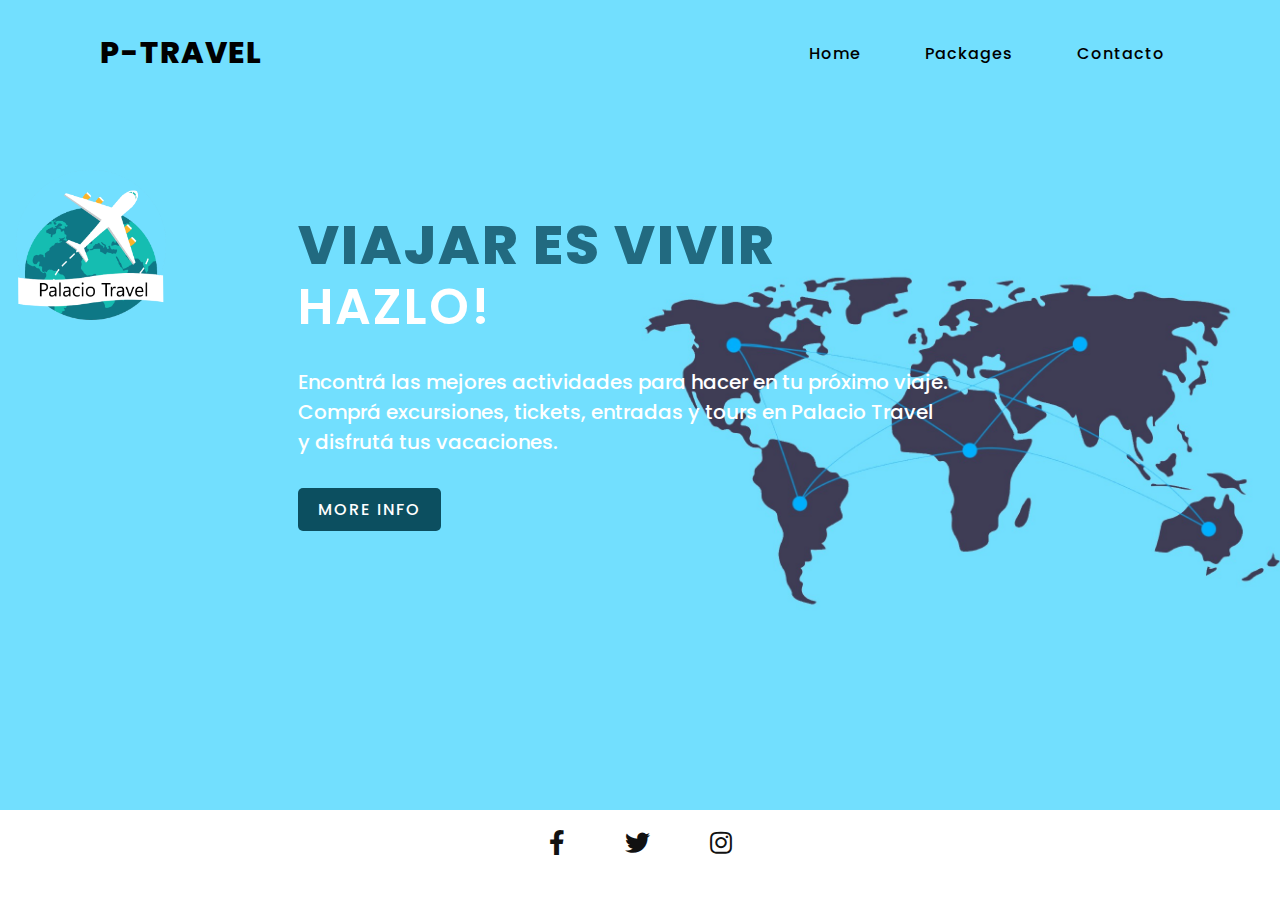
<file: index.html>
<!DOCTYPE html>
<html lang="en" dir="ltr">

<head>
  <meta charset="utf-8">
  <meta name="viewport" content="width=device-width, initial-scale=1.0">
  <title>Responsive Website Landing Page Design</title>
  <link rel="stylesheet" href="css/style.css">
  <link rel="stylesheet" href="https://cdnjs.cloudflare.com/ajax/libs/font-awesome/5.14.0/css/all.min.css">
</head>

<body>
  <section>
    <input type="checkbox" id="check">
    <header>
      <h2><a href="#" class="logo">P-Travel</a></h2>
      <div class="navigation">
        <a href="index.html">Home</a>
        <a href="catalog.html">Packages</a>
        <a href="contact.html">Contacto</a>
      </div>
      <label for="check">
        <i class="fas fa-bars menu-btn"></i>
        <i class="fas fa-times close-btn"></i>
      </label>
    </header>
    <main>
      <aside>
        <div class="logo_page">
          <img src="./image/logo.png" alt="">
        </div>
      </aside>
      <article>
        <div class="content">
          <div class="info">
            <h2>Viajar es Vivir <br><span>Hazlo!</span></h2>
            <p>Encontrá las mejores actividades para hacer en tu próximo viaje. Comprá excursiones, tickets, entradas y
              tours en Palacio Travel y disfrutá tus vacaciones.</p>
            <a href="catalog.html" class="info-btn">More Info</a>
          </div>
        </div>

      </article>
    </main>
  </section>
  <footer>
    <div class="media-icons">
      <a href="#"><i class="fab fa-facebook-f"></i></a>
      <a href="#"><i class="fab fa-twitter"></i></a>
      <a href="#"><i class="fab fa-instagram"></i></a>
    </div>
  </footer>
</body>

</html>
</file>
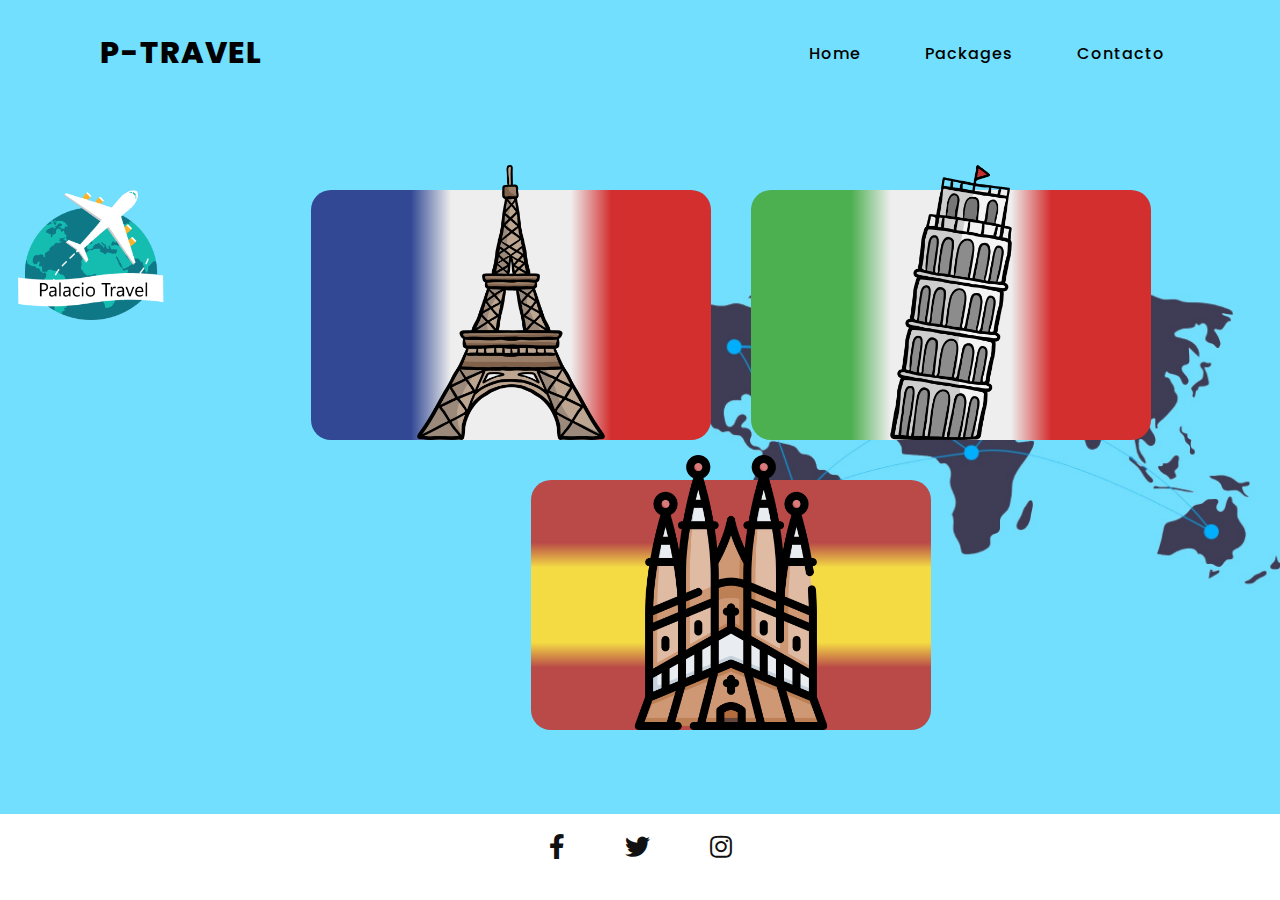
<file: catalog.html>
<!DOCTYPE html>
<html lang="en" dir="ltr">

<head>
  <meta charset="utf-8">
  <meta name="viewport" content="width=device-width, initial-scale=1.0">
  <title>Palacio Travel</title>
  <link rel="stylesheet" href="css/style_catalog.css">
  <link rel="stylesheet" href="https://cdnjs.cloudflare.com/ajax/libs/font-awesome/5.14.0/css/all.min.css">
</head>

<body>
  <section>
    <input type="checkbox" id="check">
    <header>
      <h2><a href="#" class="logo">P-Travel</a></h2>
      <div class="navigation">
        <a href="index.html">Home</a>
        <a href="catalog.html">Packages</a>
        <a href="contact.html">Contacto</a>
      </div>
      <label for="check">
        <i class="fas fa-bars menu-btn"></i>
        <i class="fas fa-times close-btn"></i>
      </label>
    </header>
    <main>
      <aside>
        <div class="logo_page">
          <img src="./image/logo.png" alt="">
        </div>
      </aside>
      <article>
        <div class="container">
          <div class="card">
            <div class="content">
              <h2 class="title">Francia</h2>
              <p>Una tierra diversa, multicultural y, por muchos motivos, uno de los países más atractivos de Europa.
              </p>
              <p class="price">Desde $220.000 </p>
              <a class="info-btn" data-order="Francia">More Info</a>
            </div>
            <img src="/image/eiffel-tower.png" alt="cap">
          </div>

          <div class="card">
            <div class="content">
              <h2 class="title">Italia</h2>
              <p>Un vasto país que ofrece al visitante mil secretos por descubrir. Belleza, tradición e historia.</p>
              <p class="price">Desde $250.000 </p>
              <a class="info-btn" data-order="Italia">More Info</a>
            </div>
            <img src="/image/roma.png" alt="cap">
          </div>

          <div class="card">
            <div class="content">
              <h2 class="title">España</h2>
              <p>Un país de increíble valor cultural y geográfico que ofrece una experiencia única.</p>
              <p class="price">Desde $200.000 </p>
              <a class="info-btn" data-order="España">More Info</a>
            </div>
            <img src="/image/sagrada-familia.png" alt="cap">
          </div>
        </div>
      </article>
    </main>
  </section>
  <footer>
    <div class="media-icons">
      <a href="#"><i class="fab fa-facebook-f"></i></a>
      <a href="#"><i class="fab fa-twitter"></i></a>
      <a href="#"><i class="fab fa-instagram"></i></a>
    </div>
  </footer>
</body>
<script src="js/catalog.js"></script>

</html>
</file>
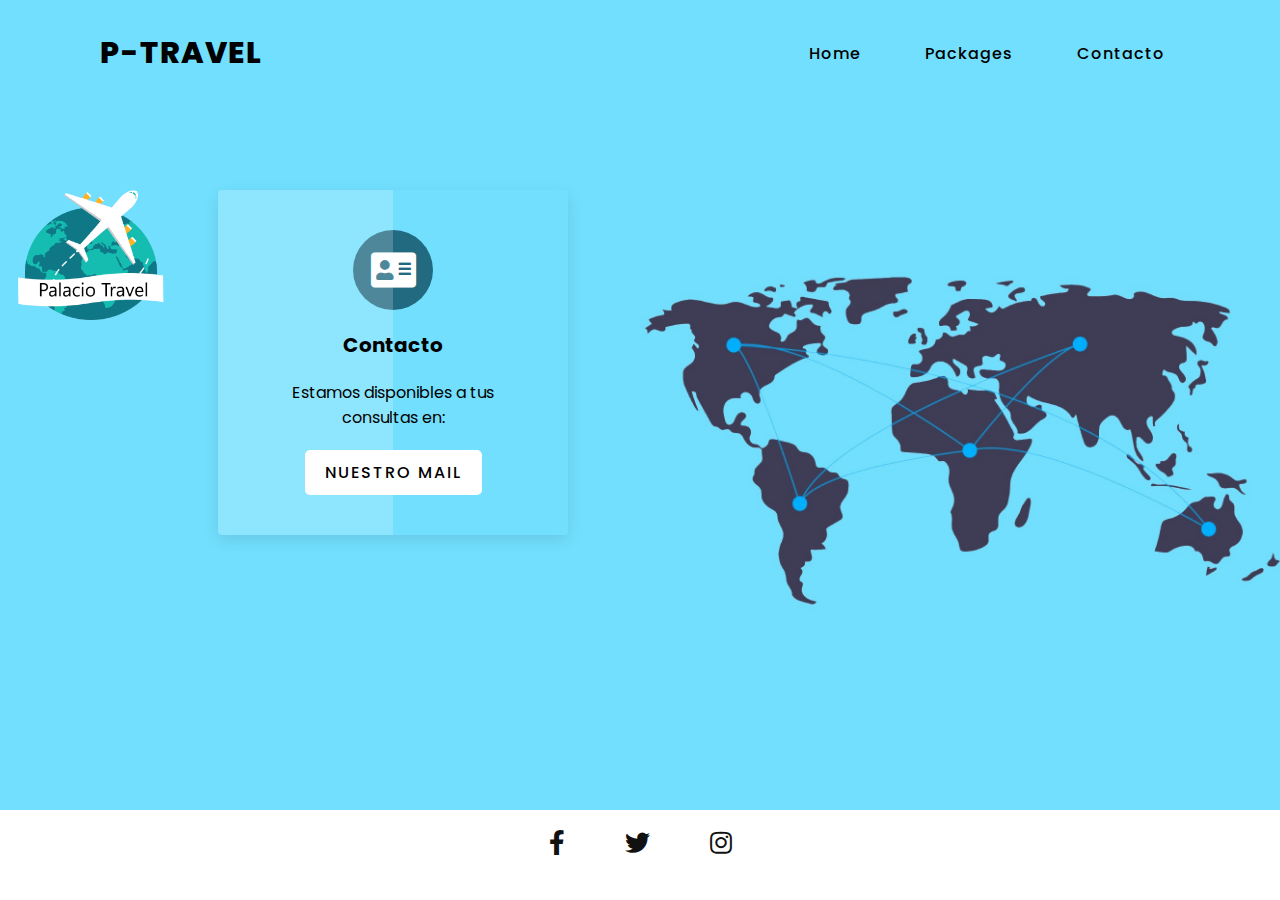
<file: contact.html>
<!DOCTYPE html>
<html lang="en" dir="ltr">

<head>
  <meta charset="utf-8">
  <meta name="viewport" content="width=device-width, initial-scale=1.0">
  <title>Responsive Website Landing Page Design</title>
  <link rel="stylesheet" href="css/style_contact.css">
  <link rel="stylesheet" href="https://cdnjs.cloudflare.com/ajax/libs/font-awesome/5.14.0/css/all.min.css">
</head>

<body>

  <section>
    <input type="checkbox" id="check">
    <header>
      <h2><a href="#" class="logo">P-Travel</a></h2>
      <div class="navigation">
        <a href="index.html">Home</a>
        <a href="catalog.html">Packages</a>
        <a href="contact.html">Contacto</a>
      </div>
      <label for="check">
        <i class="fas fa-bars menu-btn"></i>
        <i class="fas fa-times close-btn"></i>
      </label>
    </header>
    <main>
      <aside>
        <div class="logo_page">
          <img src="./image/logo.png" alt="">
        </div>
      </aside>
      <article>

        <div class="container">
          <div class="box">
            <div class="icon"><i class="fas fa-address-card"></i></div>
            <div class="content">
              <h3>Contacto</h3>
              <p>Estamos disponibles a tus consultas en:</p>
              <a href="mailto:federicopalacio92@gmail.com?subject=Contact%20Support" class="info-btn">Nuestro Mail</a>
            </div>
          </div>
        </div>

      </article>
    </main>

  </section>
  <footer>
    <div class="media-icons">
      <a href="#"><i class="fab fa-facebook-f"></i></a>
      <a href="#"><i class="fab fa-twitter"></i></a>
      <a href="#"><i class="fab fa-instagram"></i></a>
    </div>
  </footer>
</body>

</html>
</file>
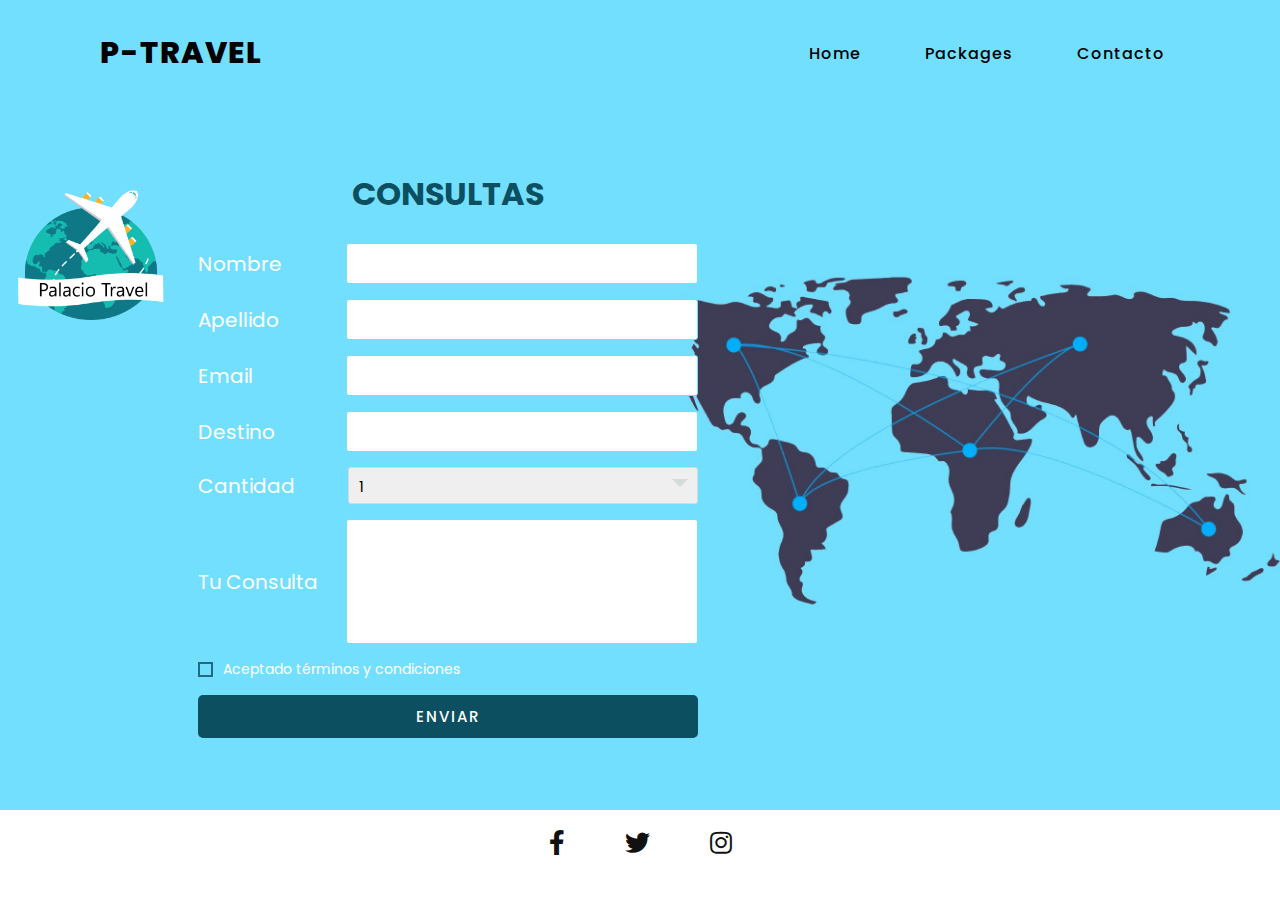
<file: form.html>
<!DOCTYPE html>
<html lang="en" dir="ltr">

<head>
  <meta charset="utf-8">
  <meta name="viewport" content="width=device-width, initial-scale=1.0">
  <title>Responsive Website Landing Page Design</title>
  <link rel="stylesheet" href="css/style_form.css">
  <link rel="stylesheet" href="https://cdnjs.cloudflare.com/ajax/libs/font-awesome/5.14.0/css/all.min.css">
  <meta http-equiv="Expires" content="0">
  <meta http-equiv="Pragma" content="no-cache">
</head>

<body>

  <section>
    <input type="checkbox" id="check">
    <header>
      <h2><a href="#" class="logo">P-Travel</a></h2>
      <div class="navigation">
        <a href="index.html">Home</a>
        <a href="catalog.html">Packages</a>
        <a href="contact.html">Contacto</a>
      </div>
      <label id="label" for="check">
        <i class="fas fa-bars menu-btn"></i>
        <i class="fas fa-times close-btn"></i>
      </label>
    </header>
    <main>
      <aside>
        <div class="logo_page">
          <img src="./image/logo.png" alt="">
        </div>
      </aside>
      <article>

        <div class="wrapper">
          <form   onsubmit="return validate(this);" type="POST">
            <div class="title">
              Consultas
            </div>
            <div class="form">
              <div class="inputfield">
                <label>Nombre</label>
                <input name="first-name" id="first-name" type="text" class="input" autocomplete=”off”>
              </div>
              <div class="inputfield">
                <label>Apellido</label>
                <input name="last-name" id="last-name" type="text" class="input" autocomplete=”off”>
              </div>
              <div class="inputfield">
                <label>Email</label>
                <input name="email" id="email" type="text" class="input" autocomplete=”off”>
              </div>
              <div class="inputfield">
                <label>Destino</label>
                <input name="destination" id="destination" type="text" class="input" readonly>
              </div>
              <div class="inputfield">
                <label>Cantidad</label>
                <div name="amount" id="amount" class="custom_select">
                  <select>
                    <option value="1">1</option>
                    <option value="2">2</option>
                    <option value="3">3</option>
                    <option value="4">4</option>
                  </select>
                </div>
              </div>
              <div class="inputfield">
                <label>Tu Consulta</label>
                <textarea name="query" id="query" class="textarea"></textarea>
              </div>

              <div class="inputfield terms">
                <label class="check">
                  <input id="checkbox" type="checkbox">
                  <span class="checkmark"></span>
                </label>
                <p>Aceptado términos y condiciones</p>
              </div>
              <div class="inputfield">
                <input type="submit" value="Enviar" class="btn">
              </div>
            </div>
          </form>
        </div>
                  <!-- The Modal -->
          <div id="myModal" class="modal">

            <!-- Modal content -->
            <div class="modal-content">
              <span class="close">&times;</span>
              <p>Consulta Enviada Exitosamente/p>
            </div>

</div>



      </article>
    </main>

  </section>
  <footer>
    <div class="media-icons">
      <a href="#"><i class="fab fa-facebook-f"></i></a>
      <a href="#"><i class="fab fa-twitter"></i></a>
      <a href="#"><i class="fab fa-instagram"></i></a>
    </div>
  </footer>
</body>
<script src="js/form.js"></script>

</html>
</file>
<file: css/style.css>
@import url('https://fonts.googleapis.com/css2?family=Poppins:wght@300;400;500;600;700;800;900&display=swap');
* {
  margin: 0;
  padding: 0;
  box-sizing: border-box;
  font-family: "Poppins", sans-serif;
}

html, body {
  height: 100%;
}

section {
  position: relative;
  width: 100%;
  min-height: 90vh;
  display: flex;
  flex-direction: column;
  justify-content: flex-start;
  background: url(/image/bg.jpg)no-repeat;
  background-size: cover;
  background-position: center;
}

header {
  position: relative;
  top: 0;
  width: 100%;
  padding: 30px 100px;
  display: flex;
  justify-content: space-between;
  align-items: center;
}

main {
  display: flex;
  padding-top: 3em;
  padding-bottom: 3em;
  height: 80%;
}

aside, article {
  padding: 1em;
}

aside {
  text-align: center;
}

article {
  width: 90%;
}

footer {
  padding: 15px;
}

header .logo {
  position: relative;
  color: #000;
  font-size: 30px;
  text-decoration: none;
  text-transform: uppercase;
  font-weight: 800;
  letter-spacing: 1px;
}

header .navigation a {
  color: #000;
  text-decoration: none;
  font-weight: 500;
  letter-spacing: 1px;
  padding: 2px 15px;
  border-radius: 20px;
  transition: 0.3s;
  transition-property: background;
}

header .navigation a:not(:last-child) {
  margin-right: 30px;
}

header .navigation a:hover {
  background: #fff;
}

.logo_page img {
  width: 150px;
}

.content {
  max-width: 650px;
  margin: 45px 100px;
}

.content .info h2 {
  color: #226A80;
  font-size: 55px;
  text-transform: uppercase;
  font-weight: 800;
  letter-spacing: 2px;
  line-height: 60px;
  margin-bottom: 30px;
}

.content .info h2 span {
  color: #fff;
  font-size: 50px;
  font-weight: 600;
}

.content .info p {
  font-size: 20px;
  font-weight: 500;
  margin-bottom: 40px;
  color: #fff;
}

.content .info-btn {
  background: #0C4F60;
  color: #fff;
  text-decoration: none;
  text-transform: uppercase;
  font-weight: 500;
  letter-spacing: 2px;
  padding: 10px 20px;
  border-radius: 5px;
  transition: 0.3s;
  transition-property: background;
}

.content .info-btn:hover {
  background: #fff;
  color: #226A80;
}

.media-icons {
  display: flex;
  justify-content: center;
  align-items: center;
  margin: auto;
}

.media-icons a {
  position: relative;
  color: #111;
  font-size: 25px;
  transition: 0.3s;
  transition-property: transform;
}

.media-icons a:not(:last-child) {
  margin-right: 60px;
}

.media-icons a:hover {
  transform: scale(1.5);
}

label {
  display: none;
}

#check {
  z-index: 3;
  display: none;
}

/* Responsive styles */

@media (max-width: 960px) {
  section {
    background: rgba(114, 223, 255);
  }
  header .logo {
    left: 10px;
  }
  header .navigation {
    display: none;
  }
  label {
    display: block;
    font-size: 25px;
    cursor: pointer;
    transition: 0.3s;
    transition-property: color;
  }
  label:hover {
    color: #fff;
  }
  label .close-btn {
    display: none;
  }
  #check:checked~header .navigation {
    z-index: 2;
    position: fixed;
    background: rgba(114, 223, 255, 1);
    top: 0;
    bottom: 0;
    left: 0;
    right: 0;
    display: flex;
    flex-direction: column;
    justify-content: center;
    align-items: center;
  }
  #check:checked~header .navigation a {
    font-weight: 700;
    margin-right: 0;
    margin-bottom: 50px;
    letter-spacing: 2px;
  }
  #check:checked~header label .menu-btn {
    display: none;
  }
  #check:checked~header label .close-btn {
    z-index: 2;
    display: block;
    position: fixed;
  }
  label .menu-btn {
    position: absolute;
  }
  header .logo {
    position: absolute;
    bottom: -6px;
  }
  .content .info h2 {
    font-size: 45px;
    line-height: 50px;
  }
  .content .info h2 span {
    font-size: 40px;
    font-weight: 600;
  }
  .content .info p {
    font-size: 14px;
  }
  aside {
    display: none;
  }
  article {
    width: 100%;
  }
}

@media (max-width: 560px) {
  .content .info h2 {
    font-size: 35px;
    line-height: 40px;
  }
  .content .info h2 span {
    font-size: 30px;
    font-weight: 600;
  }
  .content .info p {
    font-size: 14px;
  }
  article {
    padding: 0;
  }
}
</file>
<file: css/style_catalog.css>
@import url('https://fonts.googleapis.com/css2?family=Poppins:wght@100;200;300;400;500;600;700;800;900&display=swap');
* {
  margin: 0;
  padding: 0;
  box-sizing: border-box;
  font-family: "Poppins", sans-serif;
}

html, body {
  height: 100%;
}

section {
  position: relative;
  width: 100%;
  min-height: 90vh;
  display: flex;
  flex-direction: column;
  justify-content: flex-start;
  background: url(/image/bg.jpg)no-repeat;
  background-size: cover;
  background-position: center;
}

header {
  position: relative;
  top: 0;
  width: 100%;
  padding: 30px 100px;
  display: flex;
  justify-content: space-between;
  align-items: center;
}

main {
  display: flex;
  padding-top: 3em;
  padding-bottom: 3em;
  height: 80%;
}

aside, article {
  padding: 1em;
}

aside {
  text-align: center;
}

article {
  width: 90%;
}

footer {
  padding: 15px;
}

header .logo {
  position: relative;
  color: #000;
  font-size: 30px;
  text-decoration: none;
  text-transform: uppercase;
  font-weight: 800;
  letter-spacing: 1px;
}

header .navigation a {
  color: #000;
  text-decoration: none;
  font-weight: 500;
  letter-spacing: 1px;
  padding: 2px 15px;
  border-radius: 20px;
  transition: 0.3s;
  transition-property: background;
}

header .navigation a:not(:last-child) {
  margin-right: 30px;
}

header .navigation a:hover {
  background: #fff;
}

.logo_page img {
  width: 150px;
}

.container {
  display: flex;
  align-items: center;
  justify-content: center;
  height: 100%;
  width: 100%;
  flex-wrap: wrap;
  font-size: 15px;
}

.card {
  position: relative;
  width: 400px;
  height: 250px;
  margin: 20px;
  display: flex;
  justify-content: flex-start;
  align-items: center;
  border-radius: 20px;
}

.card:nth-child(1) {
  background: linear-gradient(90deg, #324894 0% 25%, #eee 35% 65%, #D32F2F 75% 100%);
}

.card:nth-child(2) {
  background: linear-gradient(90deg, #4CAF50 0% 25%, #eee 35% 65%, #D32F2F 75% 100%);
}

.card:nth-child(3) {
  background: linear-gradient(#B94A48 0% 25%, #F4DB44 35% 65%, #B94A48 75% 100%);
}

.card img {
  position: absolute;
  bottom: 0;
  left: 50%;
  transform: translateX(-50%);
  height: 275px;
  transition: 0.5s;
}

.card:hover {
  background: #226A80
}

.card:hover img {
  left: 80%;
  height: 325px;
}

.card .content {
  position: relative;
  width: 50%;
  left: 20%;
  padding: 20px 20px 20px 40px;
  opacity: 0;
  visibility: hidden;
  transition: 0.5s;
  font-size: 100;
}

.card:hover .content {
  opacity: 1;
  visibility: visible;
  left: 0%;
}

.card .content h2 {
  color: #FFFFFF;
  text-transform: uppercase;
  font-size: 2em;
  line-height: 1em;
}

.card .content p {
  color: #FFFFFF;
  font-size: 13px;
}

.card .content .price {
  text-transform: uppercase;
  font-weight: bold;
  font-style: italic;
  font-size: 16px;
}

.content .info-btn {
  position: relative;
  display: inline-block;
  color: #226A80;
  background: #fff;
  text-decoration: none;
  text-transform: uppercase;
  font-weight: 500;
  letter-spacing: 2px;
  padding: 10px 20px;
  border-radius: 10px;
  margin-top: 10px;
  transition: 0.3s;
  transition-property: background;
  cursor: pointer;
  ;
}

.content .info-btn:hover {
  background-color: rgba(114, 223, 255, 1);
  color: #fff;
}

.media-icons {
  display: flex;
  justify-content: center;
  align-items: center;
  margin: auto;
}

.media-icons a {
  position: relative;
  color: #111;
  font-size: 25px;
  transition: 0.3s;
  transition-property: transform;
}

.media-icons a:not(:last-child) {
  margin-right: 60px;
}

.media-icons a:hover {
  transform: scale(1.5);
}

label {
  display: none;
}

#check {
  z-index: 3;
  display: none;
}

/* Responsive styles */

@media (max-width: 960px) {
  section {
    background: rgba(114, 223, 255);
  }
  header .logo {
    left: 10px;
  }
  header .navigation {
    display: none;
  }
  label {
    display: block;
    font-size: 25px;
    cursor: pointer;
    transition: 0.3s;
    transition-property: color;
  }
  label:hover {
    color: #fff;
  }
  label .close-btn {
    display: none;
  }
  #check:checked~header .navigation {
    z-index: 2;
    position: fixed;
    background: rgba(114, 223, 255, 1);
    top: 0;
    bottom: 0;
    left: 0;
    right: 0;
    display: flex;
    flex-direction: column;
    justify-content: center;
    align-items: center;
  }
  #check:checked~header .navigation a {
    font-weight: 700;
    margin-right: 0;
    margin-bottom: 50px;
    letter-spacing: 2px;
  }
  #check:checked~header label .menu-btn {
    display: none;
  }
  #check:checked~header label .close-btn {
    z-index: 2;
    display: block;
    position: fixed;
  }
  label .menu-btn {
    position: absolute;
  }
  header .logo {
    position: absolute;
    bottom: -6px;
  }
  .card {
    position: relative;
    width: auto;
    max-width: 600px;
    transition: 0.5s;
    align-items: flex-start;
  }
  .card img {
    height: 250px;
  }
  .card:hover {
    height: 500px;
  }
  .card:hover img {
    left: 50%;
    height: 300px;
  }
  .card .content {
    width: 100%;
    left: 0;
    padding: 40px;
  }
  aside {
    display: none;
  }
  article {
    width: 100%;
  }
}

@media (max-width: 560px) {
  .card .content {
    padding: 30px;
  }
  .card:hover img {
    height: 250px;
  }
  article {
    padding: 0;
  }
}
</file>
<file: css/style_contact.css>
@import url('https://fonts.googleapis.com/css2?family=Poppins:wght@300;400;500;600;700;800;900&display=swap');
* {
  margin: 0;
  padding: 0;
  box-sizing: border-box;
  font-family: "Poppins", sans-serif;
}

html, body {
  height: 100%;
}

section {
  position: relative;
  width: 100%;
  min-height: 90vh;
  display: flex;
  flex-direction: column;
  justify-content: flex-start;
  background: url(/image/bg.jpg)no-repeat;
  background-size: cover;
  background-position: center;
}

header {
  position: relative;
  top: 0;
  width: 100%;
  padding: 30px 100px;
  display: flex;
  justify-content: space-between;
  align-items: center;
}

main {
  display: flex;
  padding-top: 3em;
  padding-bottom: 3em;
  height: 80%;
}

aside, article {
  padding: 1em;
}

aside {
  text-align: center;
}

article {
  width: 90%;
}

footer {
  padding: 15px;
}

header .logo {
  position: relative;
  color: #000;
  font-size: 30px;
  text-decoration: none;
  text-transform: uppercase;
  font-weight: 800;
  letter-spacing: 1px;
}

header .navigation a {
  color: #000;
  text-decoration: none;
  font-weight: 500;
  letter-spacing: 1px;
  padding: 2px 15px;
  border-radius: 20px;
  transition: 0.3s;
  transition-property: background;
}

header .navigation a:not(:last-child) {
  margin-right: 30px;
}

header .navigation a:hover {
  background: #fff;
}

.logo_page img {
  width: 150px;
}

.container {
  display: flex;
  align-items: center;
  height: 100%;
  width: 100%;
  flex-wrap: wrap;
}

.box {
  position: relative;
  width: 350px;
  padding: 40px;
  background: rgba(114, 223, 255, 0);
  ;
  box-shadow: 0 5px 15px rgba(0, 0, 0, .1);
  border-radius: 4px;
  margin: 20px;
  overflow: hidden;
  text-align: center;
}

.box:before {
  content: "";
  width: 50%;
  height: 100%;
  position: absolute;
  top: 0;
  left: 0;
  background: rgba(255, 255, 255, .2);
  z-index: 1;
}

.box .icon {
  position: relative;
  width: 80px;
  height: 80px;
  background: #000;
  color: #fff;
  display: flex;
  align-items: center;
  justify-content: center;
  margin: 0 auto;
  font-size: 40px;
  font-weight: 700;
  border-radius: 50%;
  transition: 1s;
}

.box .icon {
  box-shadow: 0 0 0 0 #226A80;
  background: #226A80;
}

.box:hover .icon {
  box-shadow: 0 0 0 400px #226A80;
}

.box .content {
  position: relative;
  z-index: 2;
  transition: .5s;
}

.box:hover .content {
  color: #fff;
}

.box .content h3 {
  font-size: 20px;
  margin: 20px 0;
}

.content .info-btn {
  display: inline-block;
  color: #000;
  background: #fff;
  text-decoration: none;
  text-transform: uppercase;
  font-weight: 500;
  margin-top: 20px;
  letter-spacing: 2px;
  padding: 10px 20px;
  border-radius: 5px;
  transition: 0.3s;
  transition-property: background;
}

.content .info-btn:hover {
  background-color: rgba(114, 223, 255, 1);
  color: #fff
}

.media-icons {
  display: flex;
  justify-content: center;
  align-items: center;
  margin: auto;
}

.media-icons a {
  position: relative;
  color: #111;
  font-size: 25px;
  transition: 0.3s;
  transition-property: transform;
}

.media-icons a:not(:last-child) {
  margin-right: 60px;
}

.media-icons a:hover {
  transform: scale(1.5);
}

label {
  display: none;
}

#check {
  z-index: 3;
  display: none;
}

/* Responsive styles */

@media (max-width: 960px) {
  section {
    background: rgba(114, 223, 255);
  }
  header .logo {
    left: 10px;
  }
  header .navigation {
    display: none;
  }
  label {
    display: block;
    font-size: 25px;
    cursor: pointer;
    transition: 0.3s;
    transition-property: color;
  }
  label:hover {
    color: #fff;
  }
  label .close-btn {
    display: none;
  }
  #check:checked~header .navigation {
    z-index: 4;
    position: fixed;
    background: rgba(114, 223, 255, 1);
    top: 0;
    bottom: 0;
    left: 0;
    right: 0;
    display: flex;
    flex-direction: column;
    justify-content: center;
    align-items: center;
  }
  #check:checked~header .navigation a {
    font-weight: 700;
    margin-right: 0;
    margin-bottom: 50px;
    letter-spacing: 2px;
  }
  #check:checked~header label .menu-btn {
    display: none;
  }
  #check:checked~header label .close-btn {
    z-index: 2;
    display: block;
    position: fixed;
  }
  label .menu-btn {
    position: absolute;
  }
  header .logo {
    position: absolute;
    bottom: -6px;
  }
  aside {
    display: none;
  }
  article {
    width: 100%;
  }
  .container {
    justify-content: center;
  }
}

@media (max-width: 560px) {
  article {
    padding: 0;
  }
}
</file>
<file: css/style_form.css>
@import url('https://fonts.googleapis.com/css2?family=Poppins:wght@300;400;500;600;700;800;900&display=swap');
* {
  margin: 0;
  padding: 0;
  box-sizing: border-box;
  font-family: "Poppins", sans-serif;
}

html, body {
  height: 100%;
}

section {
  position: relative;
  width: 100%;
  min-height: 90vh;
  display: flex;
  flex-direction: column;
  justify-content: flex-start;
  background: url(/image/bg.jpg)no-repeat;
  background-size: cover;
  background-position: center;
}

header {
  position: relative;
  top: 0;
  width: 100%;
  padding: 30px 100px;
  display: flex;
  justify-content: space-between;
  align-items: center;
}

main {
  display: flex;
  padding-top: 3em;
  padding-bottom: 3em;
  height: 80%;
}

aside, article {
  padding: 1em;
}

aside {
  text-align: center;
}

article {
  width: 90%;
}

footer {
  padding: 15px;
}

header .logo {
  position: relative;
  color: #000;
  font-size: 30px;
  text-decoration: none;
  text-transform: uppercase;
  font-weight: 800;
  letter-spacing: 1px;
}

header .navigation a {
  color: #000;
  text-decoration: none;
  font-weight: 500;
  letter-spacing: 1px;
  padding: 2px 15px;
  border-radius: 20px;
  transition: 0.3s;
  transition-property: background;
}

header .navigation a:not(:last-child) {
  margin-right: 30px;
}

header .navigation a:hover {
  background: #fff;
}

.logo_page img {
  width: 150px;
}

.wrapper {
  max-width: 500px;
  width: 100%;
  background: rgba(114, 223, 255, 0);
}

.wrapper .title {
  font-size: 32px;
  font-weight: 700;
  margin-bottom: 25px;
  color: #0C4F60;
  text-transform: uppercase;
  text-align: center;
}

.wrapper .form {
  width: 100%;
}

.wrapper .form .inputfield {
  margin-bottom: 15px;
  display: flex;
  align-items: center;
}

.wrapper .form .inputfield label {
  width: 200px;
  color: #fff;
  margin-right: 10px;
  font-size: 20px;
}

.wrapper .form .inputfield .input, .wrapper .form .inputfield .textarea {
  width: 100%;
  outline: none;
  border: 1px solid rgba(114, 223, 255, 1);
  ;
  font-size: 15px;
  padding: 8px 10px;
  border-radius: 3px;
  transition: all 0.3s ease;
}

.wrapper .form .inputfield .textarea {
  width: 100%;
  height: 125px;
  resize: none;
}

.wrapper .form .inputfield .custom_select {
  position: relative;
  width: 100%;
  height: 37px;
}

.wrapper .form .inputfield .custom_select:before {
  content: "";
  position: absolute;
  top: 12px;
  right: 10px;
  border: 8px solid;
  border-color: #d5dbd9 transparent transparent transparent;
  pointer-events: none;
}

.wrapper .form .inputfield .custom_select select {
  -webkit-appearance: none;
  -moz-appearance: none;
  appearance: none;
  outline: none;
  width: 100%;
  height: 100%;
  border: 0px;
  padding: 8px 10px;
  font-size: 15px;
  border: 1px solid #d5dbd9;
  border-radius: 3px;
}

.wrapper .form .inputfield .input:focus, .wrapper .form .inputfield .textarea:focus, .wrapper .form .inputfield .custom_select select:focus {
  border: 1px solid #226A80;
}

.wrapper .form .inputfield p {
  font-size: 14px;
  color: #fff;
}

.wrapper .form .inputfield .check {
  width: 15px;
  height: 15px;
  position: relative;
  display: block;
  cursor: pointer;
}

.wrapper .form .inputfield .check input[type="checkbox"] {
  position: absolute;
  top: 0;
  left: 0;
  opacity: 0;
}

.wrapper .form .inputfield .check .checkmark {
  width: 15px;
  height: 15px;
  border: 2px solid #226A80;
  display: block;
  position: relative;
}

.wrapper .form .inputfield .check .checkmark:before {
  content: "";
  position: absolute;
  top: 1px;
  left: 2px;
  width: 5px;
  height: 2px;
  border: 2px solid;
  border-color: transparent transparent #fff #fff;
  transform: rotate(-45deg);
  display: none;
}

.wrapper .form .inputfield .check input[type="checkbox"]:checked~.checkmark {
  background: #226A80;
}

.wrapper .form .inputfield .check input[type="checkbox"]:checked~.checkmark:before {
  display: block;
}

.wrapper .form .inputfield .btn {
  width: 100%;
  padding: 8px 10px;
  font-size: 15px;
  border: 0px;
  background: #0C4F60;
  color: #fff;
  cursor: pointer;
  text-transform: uppercase;
  font-weight: 500;
  letter-spacing: 2px;
  padding: 10px 20px;
  border-radius: 5px;
  transition: 0.3s;
  outline: none;
}

.wrapper .form .inputfield .btn:hover {
  background: #fff;
  color: #226A80;
}

.wrapper .form .inputfield:last-child {
  margin-bottom: 0;
}

.media-icons {
  display: flex;
  justify-content: center;
  align-items: center;
  margin: auto;
}

.media-icons a {
  position: relative;
  color: #111;
  font-size: 25px;
  transition: 0.3s;
  transition-property: transform;
}

.media-icons a:not(:last-child) {
  margin-right: 60px;
}

.media-icons a:hover {
  transform: scale(1.5);
}

#label {
  display: none;
}

#check {
  z-index: 3;
  display: none;
}

/* Responsive styles */

@media (max-width: 960px) {
  section {
    background: rgba(114, 223, 255);
  }
  header .logo {
    left: 10px;
  }
  header .navigation {
    display: none;
  }
  #label {
    display: block;
    font-size: 25px;
    cursor: pointer;
    transition: 0.3s;
    transition-property: color;
  }
  #label:hover {
    color: #fff;
  }
  #label .close-btn {
    display: none;
  }
  #check:checked~header .navigation {
    z-index: 2;
    position: fixed;
    background: rgba(114, 223, 255, 1);
    top: 0;
    bottom: 0;
    left: 0;
    right: 0;
    display: flex;
    flex-direction: column;
    justify-content: center;
    align-items: center;
  }
  #check:checked~header .navigation a {
    font-weight: 700;
    margin-right: 0;
    margin-bottom: 50px;
    letter-spacing: 2px;
  }
  #check:checked~header label .menu-btn {
    display: none;
  }
  #check:checked~header label .close-btn {
    z-index: 2;
    display: block;
    position: fixed;
  }
  #label .menu-btn {
    position: absolute;
  }
  header .logo {
    position: absolute;
    bottom: -6px;
  }
  .wrapper {
    margin: 20px auto;
    padding: 30px;
  }
  aside {
    display: none;
  }
  article {
    width: 100%;
  }
}

@media (max-width: 560px) {
  .content .info h2 {
    font-size: 35px;
    line-height: 40px;
  }
  .content .info h2 span {
    font-size: 30px;
    font-weight: 600;
  }
  .content .info p {
    font-size: 14px;
  }
  article {
    padding: 0;
  }
  .wrapper .form .inputfield {
    flex-direction: column;
    align-items: flex-start;
  }
  .wrapper .form .inputfield label {
    margin-bottom: 5px;
  }
  .wrapper .form .inputfield.terms {
    flex-direction: row;
  }
}



/* The Modal (background) */
.modal {
  display: none; /* Hidden by default */
  position: fixed; /* Stay in place */
  z-index: 1; /* Sit on top */
  padding-top: 100px; /* Location of the box */
  left: 0;
  top: 0;
  width: 100%; /* Full width */
  height: 100%; /* Full height */
  overflow: auto; /* Enable scroll if needed */
  background-color: rgb(0,0,0); /* Fallback color */
  background-color: rgba(0,0,0,0.4); /* Black w/ opacity */
}

/* Modal Content */
.modal-content {
  background-color: #fefefe;
  margin: auto;
  padding: 20px;
  border: 1px solid #888;
  width: 30%;
  position: relative;
}

/* The Close Button */
.close {
  color: #aaaaaa;
  position: absolute;
  top: 0;
  right: 0;
  padding: 5px;
  font-size: 28px;
  font-weight: bold;
}

.close:hover,
.close:focus {
  color: #000;
  text-decoration: none;
  cursor: pointer;
}
</file>
